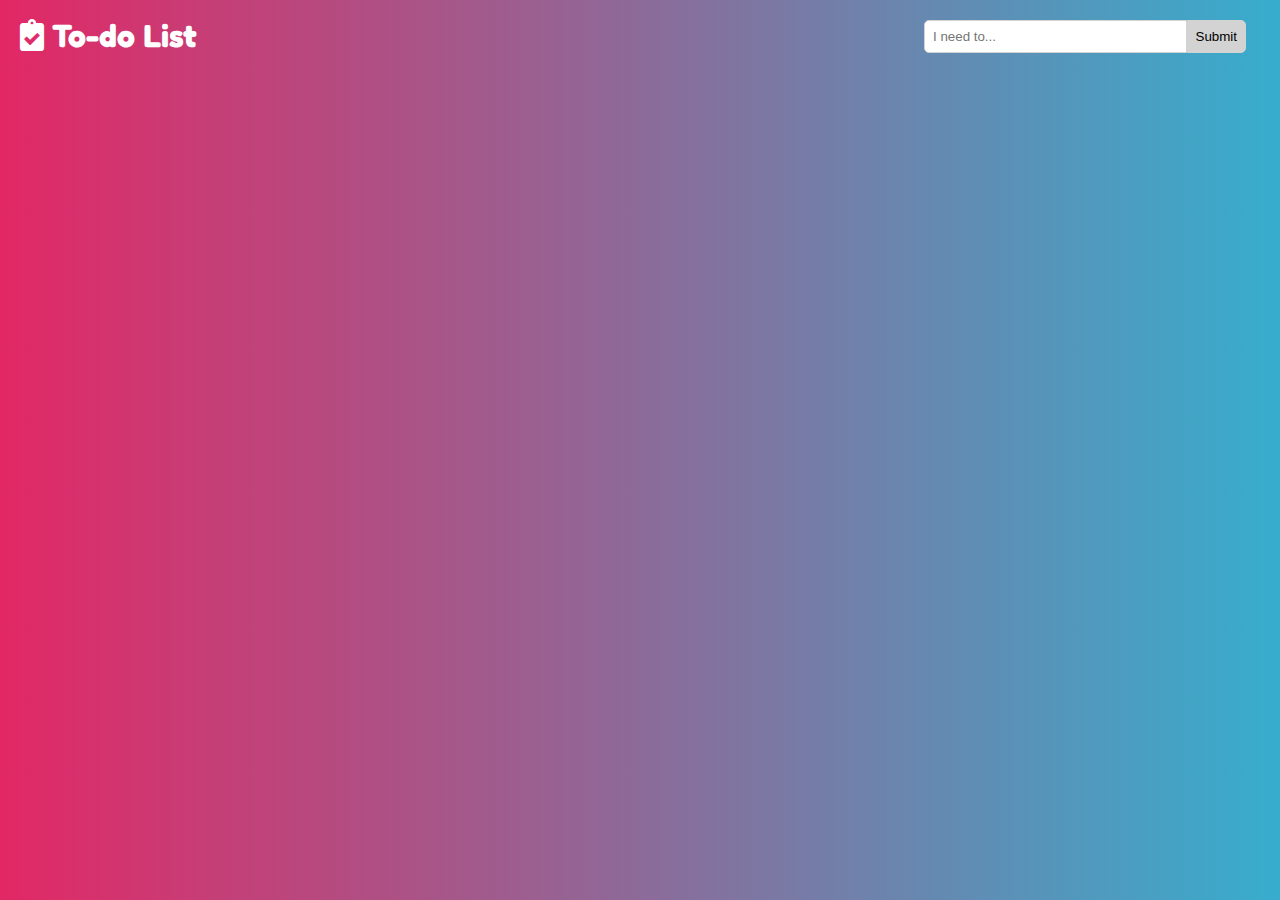
<file: Assignment-6/index.html>
<!DOCTYPE html>
<html lang="en">
<head>
  <meta charset="UTF-8">
  <meta name="viewport" content="width=device-width, initial-scale=1.0">
  <link rel="stylesheet" href="https://cdnjs.cloudflare.com/ajax/libs/font-awesome/5.15.3/css/all.min.css">
  <link rel="shortcut icon" type="image/png" href="list.png" />
  <link rel="stylesheet" href="style.css">
  <title>To-do List</title>
</head>
<body>

  <main>
    <header>
      <div class="container">
        <div id="header">
          <h2><i class="fas fa-clipboard-check"></i> To-do List</h2>
          <div class="user_input">
            <input type="text" id="input" placeholder="I need to..."><button id="add_item">Submit</button>
          </div>
        </div>
      </div>
    </header>
    
    <section>
      <div class="container">
        <div id="to_do_list"></div>
      </div>
    </section>
  </main>  

  <script src="script.js"></script>
</body>

</html>
</file>
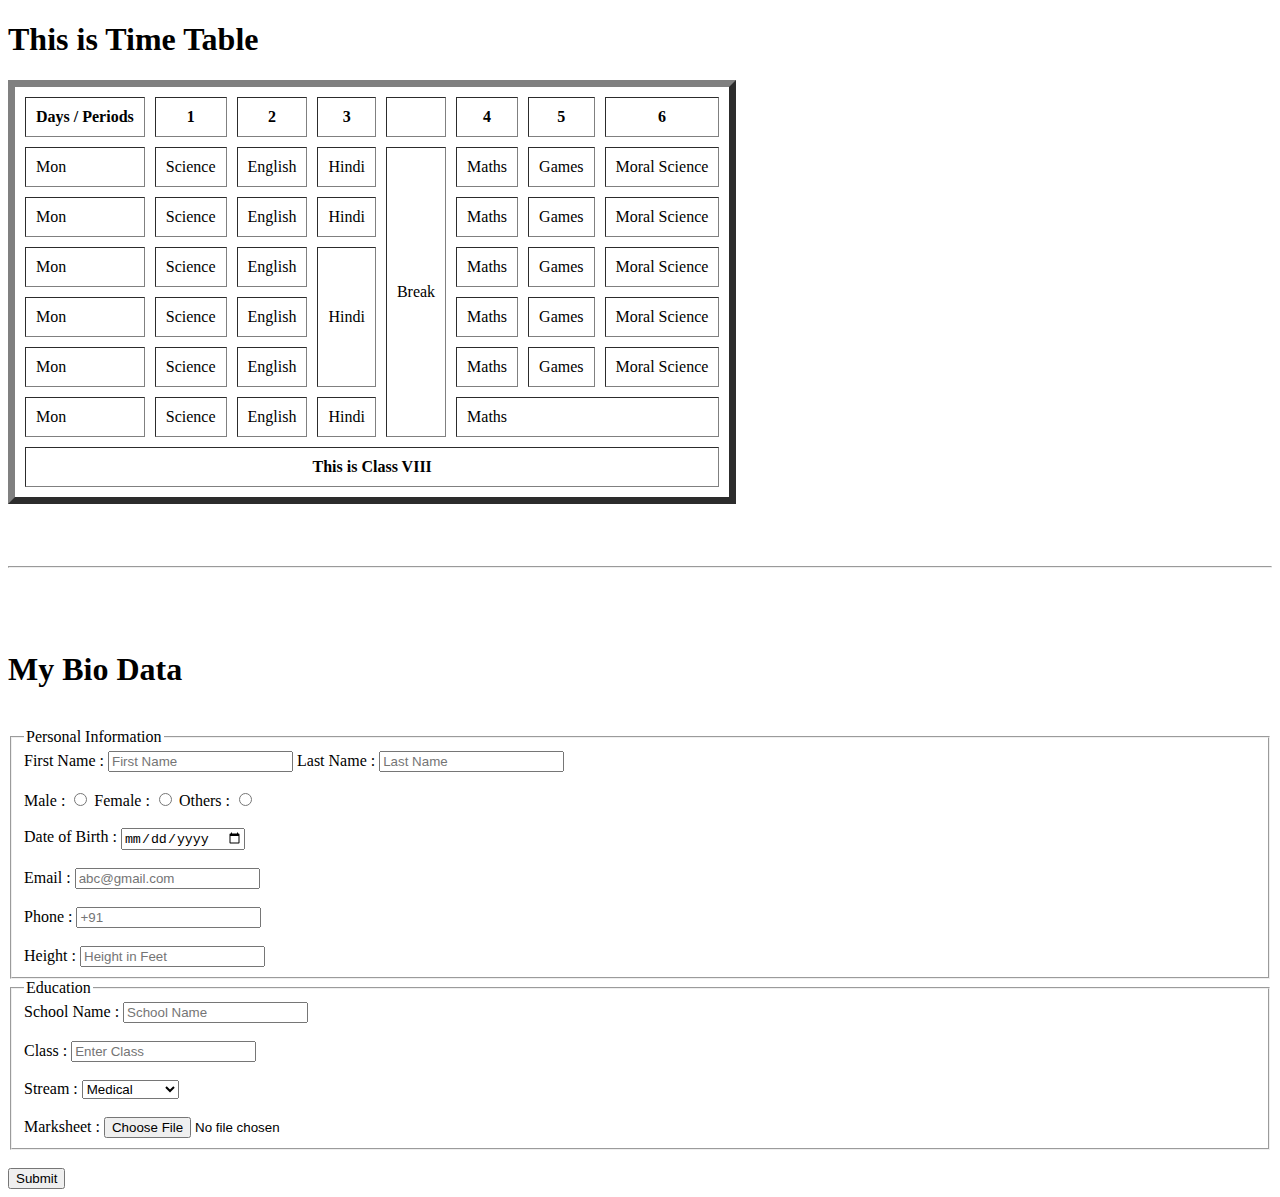
<file: Assignment1/index.html>
<!DOCTYPE html>
<html lang="en">
<head>
    <meta charset="UTF-8">
    <meta http-equiv="X-UA-Compatible" content="IE=edge">
    <meta name="viewport" content="width=device-width, initial-scale=1.0">
    <title>Document</title>
</head>
<form>
    <h1>This is Time Table</h1>
    <table  border="7" cellspacing="10" cellpadding="10">
        <thead>
         <tr>
             <th>Days / Periods</th>
             <th>1</th>
             <th>2</th>
             <th>3</th>
             <th></th>
             <th>4</th>
             <th>5</th>
             <th>6</th>
         </tr>

        </thead>
        <tbody>
            <tr>
                <td>Mon</td>
                <td>Science</td>
                <td>English</td>
                <td>Hindi</td>
                <td rowspan="6">Break</td>
                <td>Maths</td>
                <td>Games</td>
                <td>Moral Science</td>
            </tr>
            <tr>
                <td>Mon</td>
                <td>Science</td>
                <td>English</td>
                <td>Hindi</td>
                <!-- <td>Break</td> -->
                <td>Maths</td>
                <td>Games</td>
                <td>Moral Science</td>
            </tr>
            <tr>
                <td>Mon</td>
                <td>Science</td>
                <td>English</td>
                <td rowspan="3">Hindi</td>
                <!-- <td>Break</td> -->
                <td>Maths</td>
                <td>Games</td>
                <td>Moral Science</td>
            </tr>
            <tr>
                <td>Mon</td>
                <td>Science</td>
                <td>English</td>
              
                <!-- <td>Break</td> -->
                <td>Maths</td>
                <td>Games</td>
                <td>Moral Science</td>
            </tr>
            <tr>
                <td>Mon</td>
                <td>Science</td>
                <td>English</td>
               
                <!-- <td>Break</td> -->
                <td>Maths</td>
                <td>Games</td>
                <td>Moral Science</td>
            </tr>
            <tr>
                <td>Mon</td>
                <td>Science</td>
                <td>English</td>
                <td>Hindi</td>
                <!-- <td>Break</td> -->
                <td colspan="3">Maths</td>
                <!-- <td>Games</td>
                <td>Moral Science</td> -->
            </tr>


        </tbody>
        <tfoot>

               <tr>
                   <td colspan="8" align="center"><b>This is Class VIII</b></td>
               </tr>

        </tfoot>
    </table>
     <br><br><br>
    <hr>
    <br><br><br>
    <h1>My Bio Data</h1>

    <br>
    
    <form action="#"></form>
     <fieldset>
    <legend>Personal Information</legend>
    <label for="firstname">First Name :</label>
    <input type="text" name="firstname" id="firstname" placeholder="First Name">
    
    <label for="lastname">Last Name :</label>
    <input type="text" name="lastname" id="lastname" placeholder="Last Name">

    <br><br>
    <label for="male">Male :</label>
    <input type="radio" name="gender" id="male">

    <label for="female">Female :</label>
    <input type="radio" name="gender" id="female">

    <label for="male">Others :</label>
    <input type="radio" name="gender" id="other">

    <br><br>
    <label for="bday">Date of Birth :</label>
    <input type="date" id="bday" name="bday">
    <br><br>
    <label for="email">Email :</label>
    <input type="email" name="email" id="email" placeholder="abc@gmail.com"
     <br><br><br>
    <label for="phnno">Phone :</label>
    <input type="tel" name="phnno" id="phnno" min="10" max="12" placeholder="+91">

    <br><br>
    <label for="height">Height :</label>
    <input type="number" name="height" id="height" placeholder="Height in Feet">

    </fieldset>


    <fieldset>
        <legend>Education</legend>
        <label for="schoolname">School Name :</label>
        <input type="text" name="schoolname" id="schoolname" placeholder="School Name">

        <br><br>
        <label for="class">Class :</label>
        <input type="text" name="class" id="class" placeholder="Enter Class">

        <br><br>
        <label for="stream">Stream : </label>
        <select name="streams" id="stream" placeholder="Stream">
            <option value="stream">Medical</option>
            <option value="stream">Non-Medical</option>
            <option value="stream">Commerce</option>
        </select>
        <br><br>
        <label for="marksheet">Marksheet :</label>
        <input type="file" name="marksheet" id="marksheet">
    </fieldset>
    <br>
    <button>Submit</button>
</form>

</body>
</html>
</file>
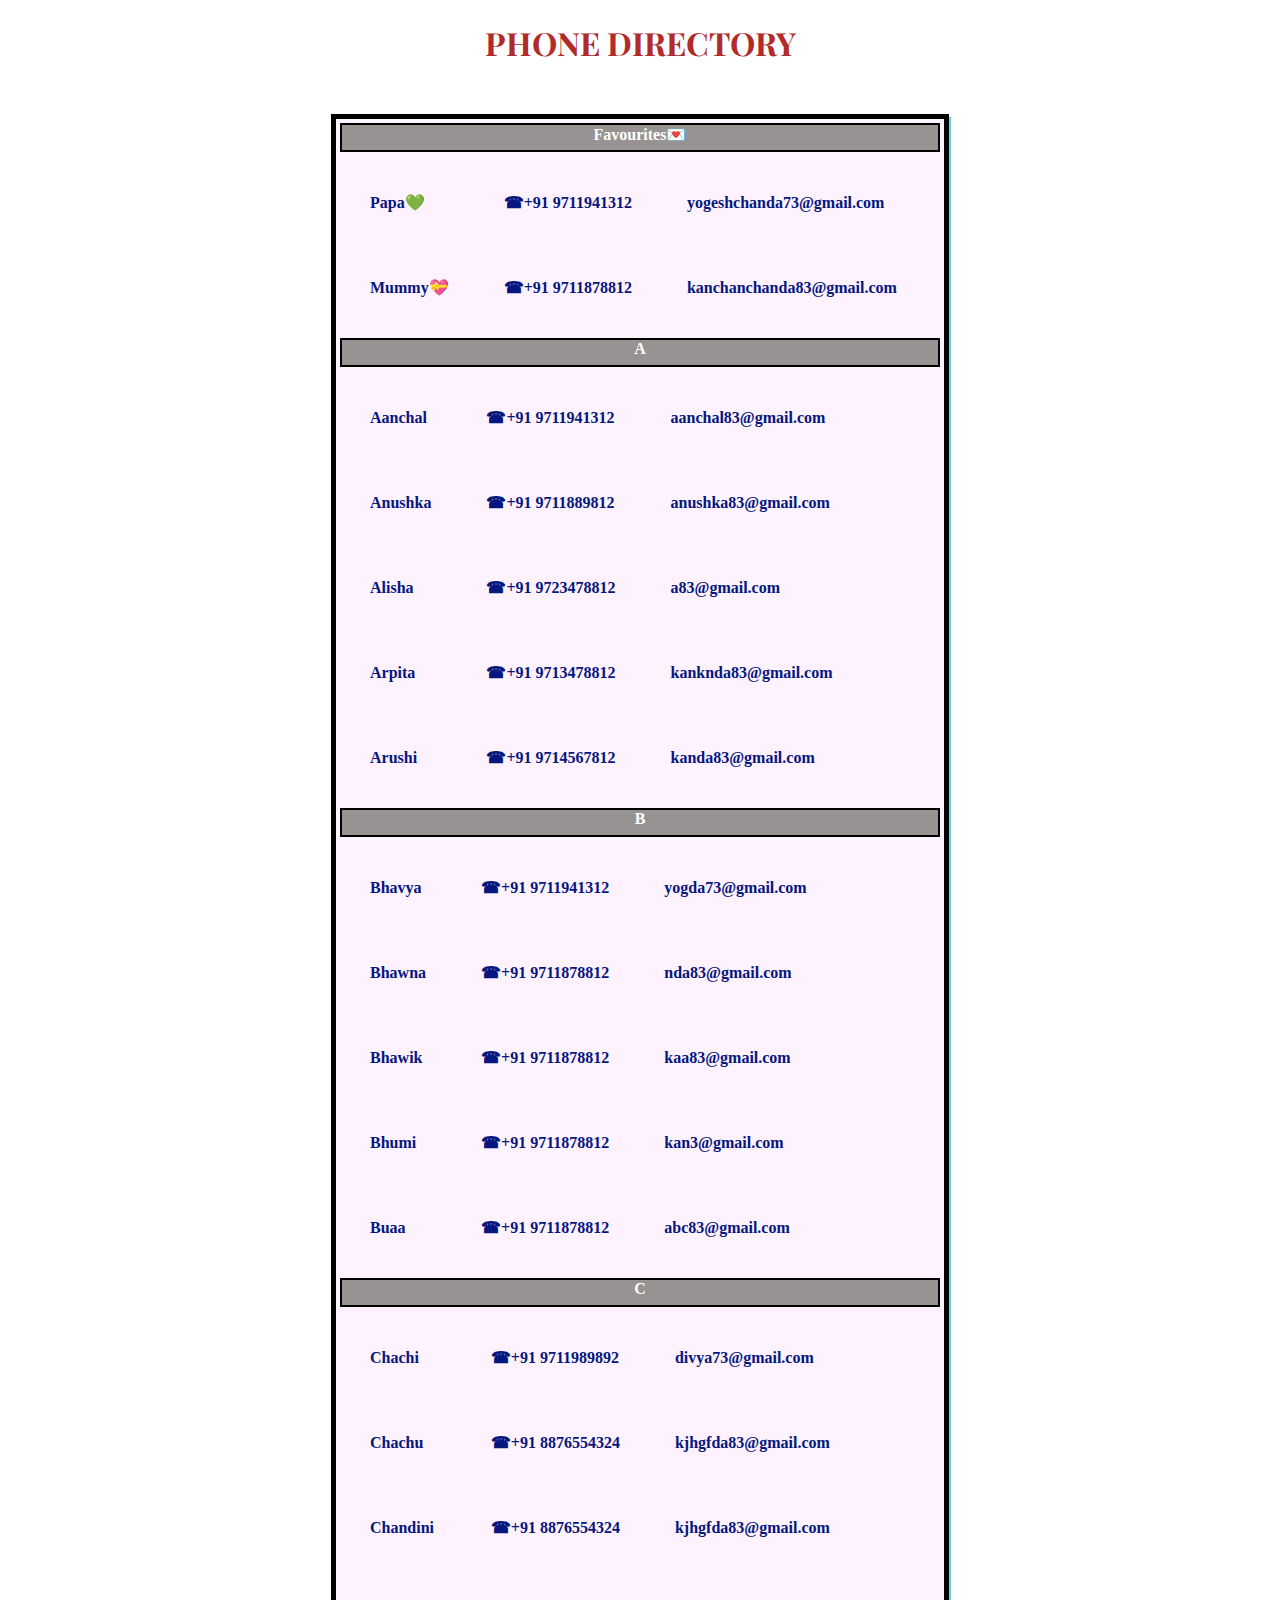
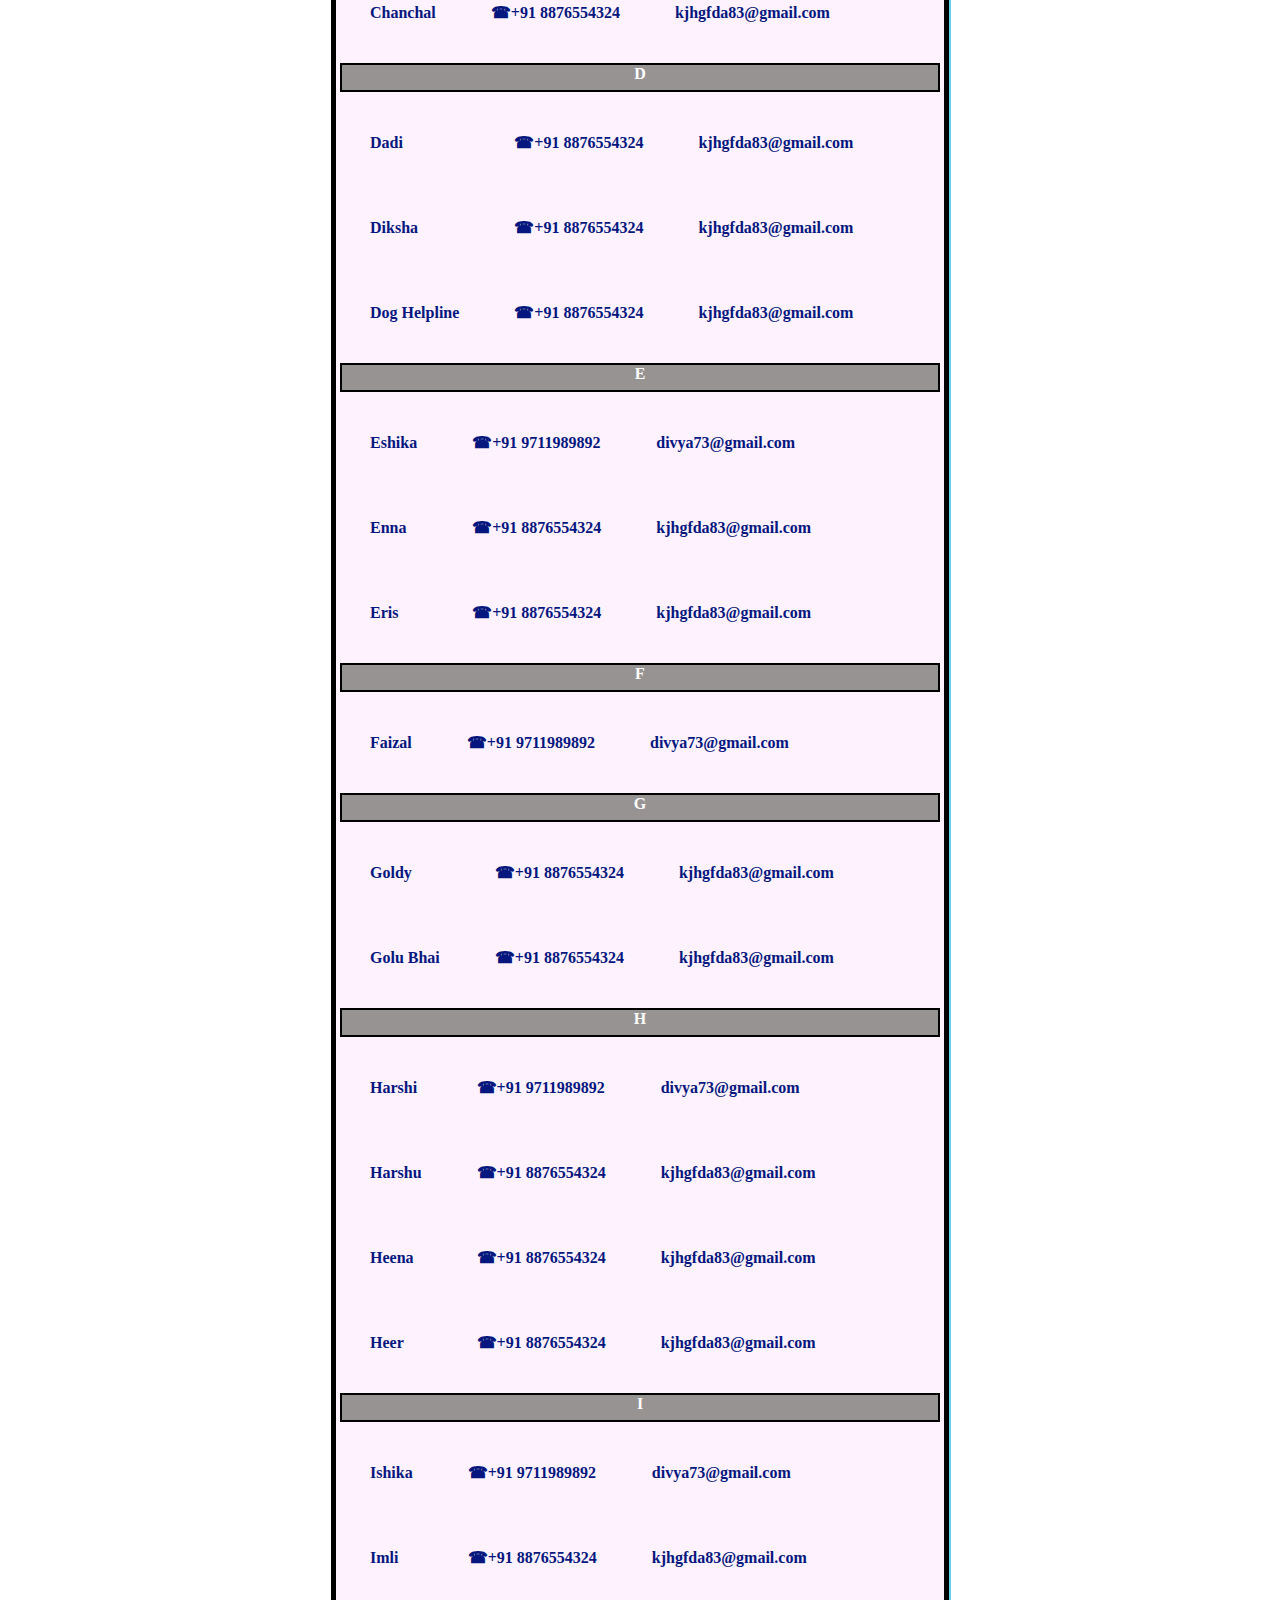
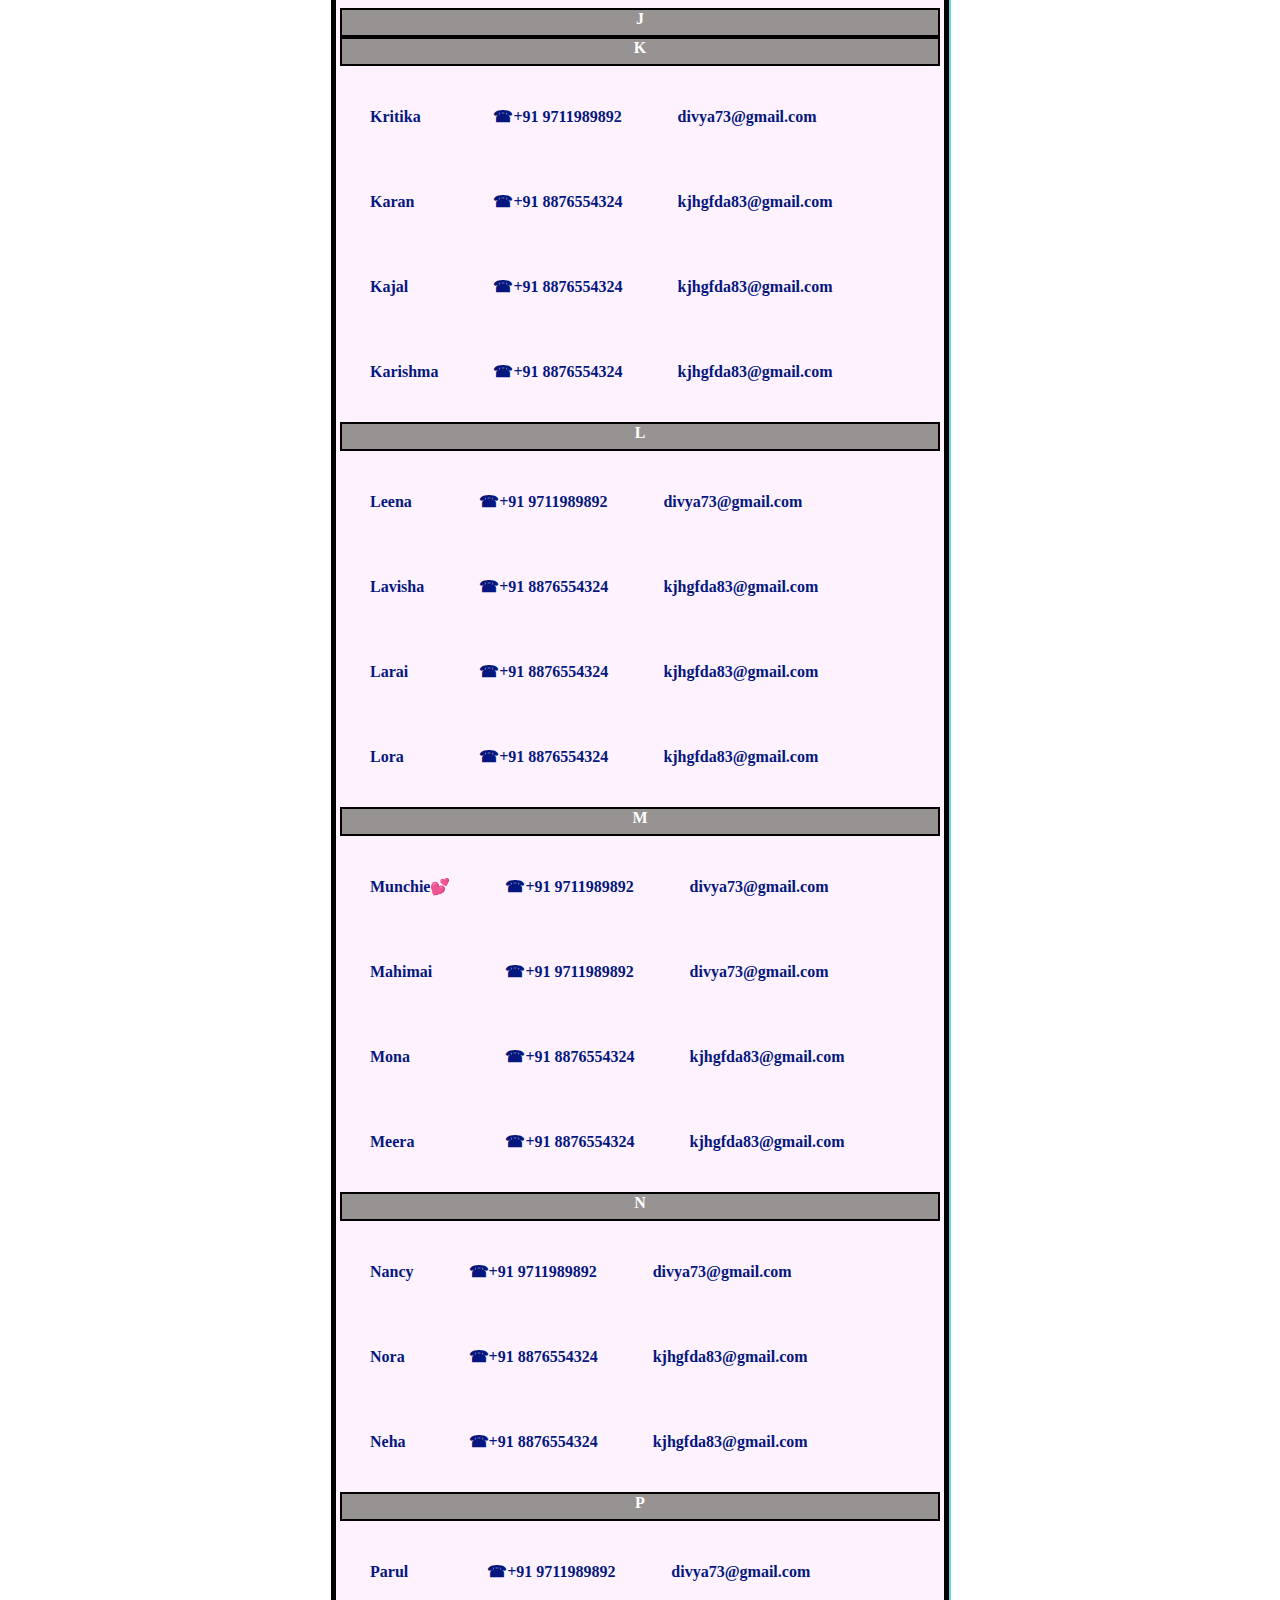
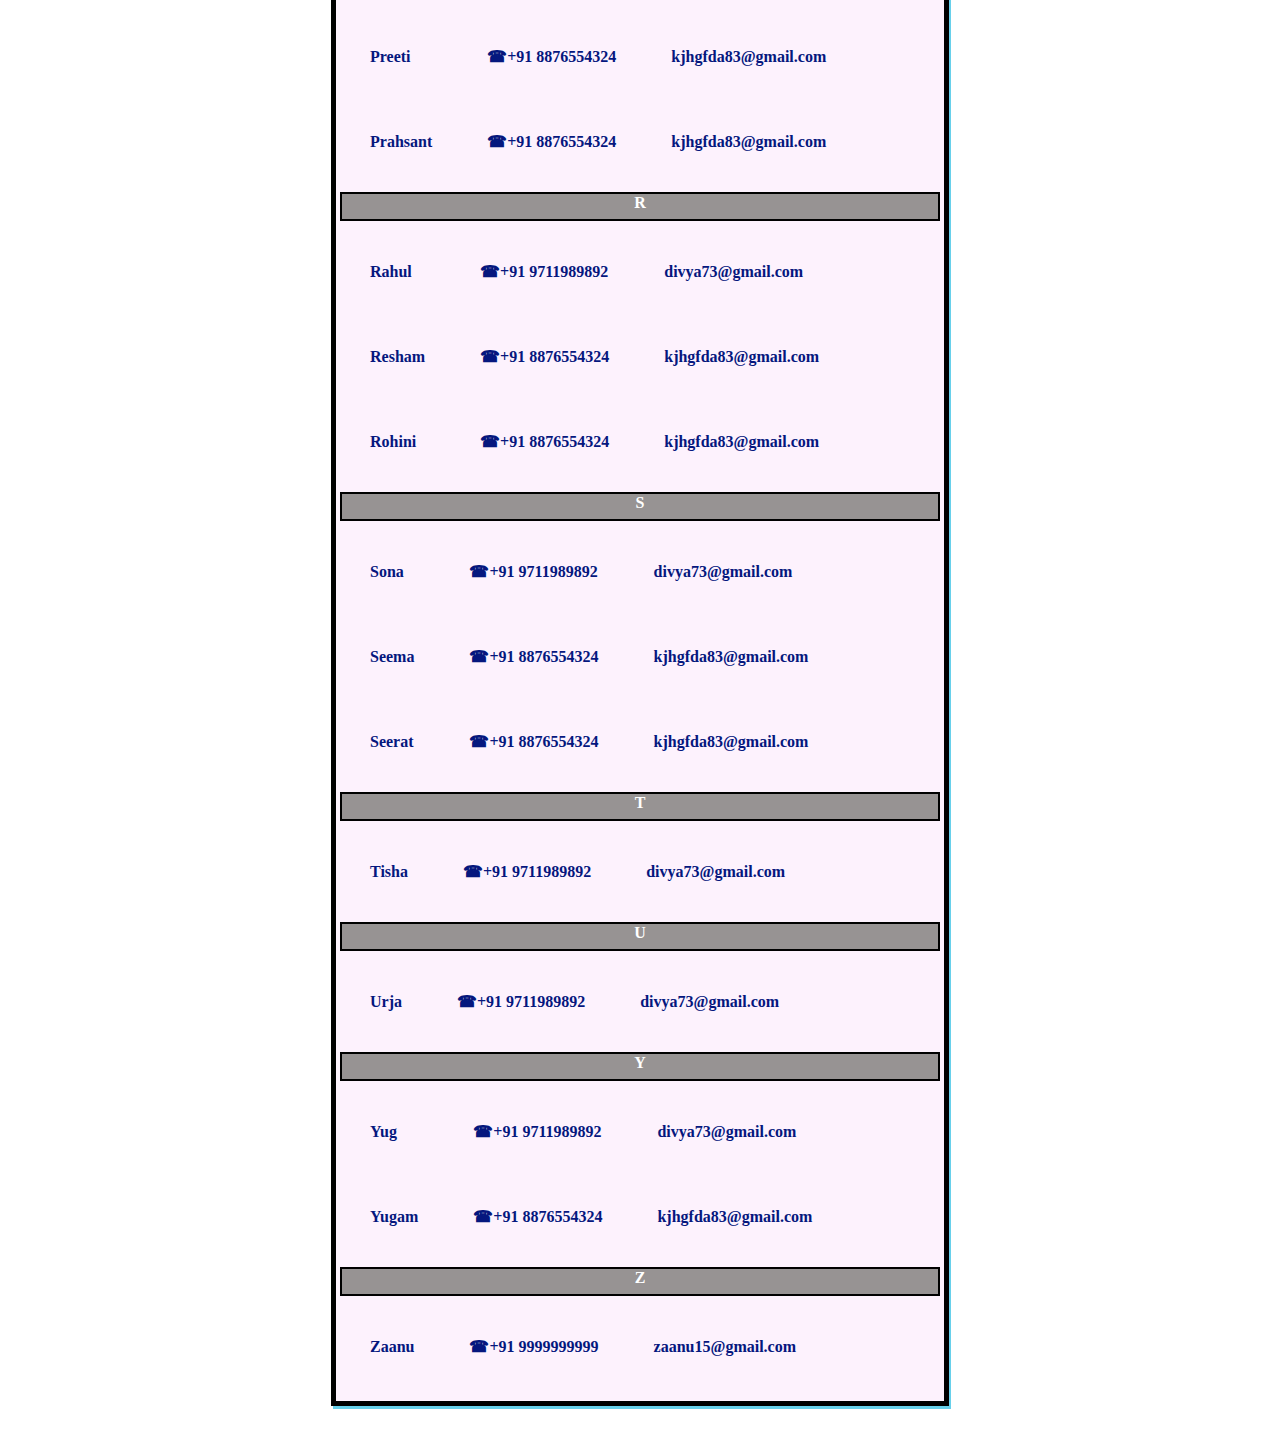
<file: Assignment2/index.html>
<!DOCTYPE html>
<html lang="en">
<head>
    <meta charset="UTF-8">
    <meta http-equiv="X-UA-Compatible" content="IE=edge">
    <meta name="viewport" content="width=device-width, initial-scale=1.0">
    <title>Document</title>
    <link rel="stylesheet" href="style.css">
    <link href="https://fonts.googleapis.com/css2?family=Playfair+Display:ital@1&display=swap" rel="stylesheet">
</head>
<body>
    <h1>PHONE DIRECTORY</h1>
    <div class="main">
        <div class="content" id="maina">Favourites</div>
        <table>
            <tr><td>Papa&#128154</td> <td id="tp">+91 9711941312</td> <td>yogeshchanda73@gmail.com</td></tr>
            <tr><td>Mummy&#128157</td> <td id="tp">+91 9711878812</td> <td>kanchanchanda83@gmail.com</td></tr>
        </table>
        <div class="content" >A</div>
        <table>
            <tr><td>Aanchal</td> <td id="tp">+91 9711941312</td> <td>aanchal83@gmail.com</td></tr>
            <tr><td>Anushka</td> <td id="tp">+91 9711889812</td> <td>anushka83@gmail.com</td></tr>
            <tr><td>Alisha</td> <td id="tp">+91 9723478812</td> <td>a83@gmail.com</td></tr>
            <tr><td>Arpita</td> <td id="tp">+91 9713478812</td> <td>kanknda83@gmail.com</td></tr>
            <tr><td>Arushi</td> <td id="tp">+91 9714567812</td> <td>kanda83@gmail.com</td></tr>
        </table>
        <div class="content">B</div>
        <table>
            <tr><td>Bhavya</td> <td id="tp">+91 9711941312</td> <td>yogda73@gmail.com</td></tr>
            <tr><td>Bhawna</td> <td id="tp">+91 9711878812</td> <td>nda83@gmail.com</td></tr>
            <tr><td>Bhawik</td> <td id="tp">+91 9711878812</td> <td>kaa83@gmail.com</td></tr>
            <tr><td>Bhumi</td> <td id="tp">+91 9711878812</td> <td>kan3@gmail.com</td></tr>
            <tr><td>Buaa</td> <td id="tp">+91 9711878812</td> <td>abc83@gmail.com</td></tr>
        </table>
        <div class="content" >C</div>
        <table>
            <tr><td>Chachi</td> <td id="tp">+91 9711989892</td> <td>divya73@gmail.com</td></tr>
            <tr><td>Chachu</td> <td id="tp">+91 8876554324</td> <td>kjhgfda83@gmail.com</td></tr>
            <tr><td>Chandini</td> <td id="tp">+91 8876554324</td> <td>kjhgfda83@gmail.com</td></tr>
            <tr><td>Chanchal</td> <td id="tp">+91 8876554324</td> <td>kjhgfda83@gmail.com</td></tr>
        </table>
        <div class="content" >D</div>
        <table>
            <tr><td>Dadi</td> <td id="tp">+91 8876554324</td> <td>kjhgfda83@gmail.com</td></tr>
            <tr><td>Diksha</td> <td id="tp">+91 8876554324</td> <td>kjhgfda83@gmail.com</td></tr>
            <tr><td>Dog Helpline</td> <td id="tp">+91 8876554324</td> <td>kjhgfda83@gmail.com</td></tr>
        </table>
        <div class="content" >E</div>
        <table>
            <tr><td>Eshika</td> <td id="tp">+91 9711989892</td> <td>divya73@gmail.com</td></tr>
            <tr><td>Enna</td> <td id="tp">+91 8876554324</td> <td>kjhgfda83@gmail.com</td></tr>
            <tr><td>Eris</td> <td id="tp">+91 8876554324</td> <td>kjhgfda83@gmail.com</td></tr>
        </table>
        <div class="content" >F</div>
        <table>
            <tr><td>Faizal</td> <td id="tp">+91 9711989892</td> <td>divya73@gmail.com</td></tr>
            </table>
        <div class="content" >G</div>
        <table>
            <tr><td>Goldy</td> <td id="tp">+91 8876554324</td> <td>kjhgfda83@gmail.com</td></tr>
            <tr><td>Golu Bhai</td> <td id="tp">+91 8876554324</td> <td>kjhgfda83@gmail.com</td></tr>
        </table>
        <div class="content" >H</div>
        <table>
            <tr><td>Harshi</td> <td id="tp">+91 9711989892</td> <td>divya73@gmail.com</td></tr>
            <tr><td>Harshu</td> <td id="tp">+91 8876554324</td> <td>kjhgfda83@gmail.com</td></tr>
            <tr><td>Heena</td> <td id="tp">+91 8876554324</td> <td>kjhgfda83@gmail.com</td></tr>
            <tr><td>Heer</td> <td id="tp">+91 8876554324</td> <td>kjhgfda83@gmail.com</td></tr>
        </table>
        <div class="content" >I</div>
        <table>
            <tr><td>Ishika</td> <td id="tp">+91 9711989892</td> <td>divya73@gmail.com</td></tr>
            <tr><td>Imli</td> <td id="tp">+91 8876554324</td> <td>kjhgfda83@gmail.com</td></tr>
            </table>
        <div class="content" >J</div>
        
        <div class="content" >K</div>
        <table>
            <tr><td>Kritika</td> <td id="tp">+91 9711989892</td> <td>divya73@gmail.com</td></tr>
            <tr><td>Karan</td> <td id="tp">+91 8876554324</td> <td>kjhgfda83@gmail.com</td></tr>
            <tr><td>Kajal</td> <td id="tp">+91 8876554324</td> <td>kjhgfda83@gmail.com</td></tr>
            <tr><td>Karishma</td> <td id="tp">+91 8876554324</td> <td>kjhgfda83@gmail.com</td></tr>
        </table>
        <div class="content" >L</div>
        <table>
            <tr><td>Leena</td> <td id="tp">+91 9711989892</td> <td>divya73@gmail.com</td></tr>
            <tr><td>Lavisha</td> <td id="tp">+91 8876554324</td> <td>kjhgfda83@gmail.com</td></tr>
            <tr><td>Larai</td> <td id="tp">+91 8876554324</td> <td>kjhgfda83@gmail.com</td></tr>
            <tr><td>Lora</td> <td id="tp">+91 8876554324</td> <td>kjhgfda83@gmail.com</td></tr>
        </table>
        <div class="content" >M</div>
        <table>
            <tr><td>Munchie&#128149</td> <td id="tp">+91 9711989892</td> <td>divya73@gmail.com</td></tr>
            <tr><td>Mahimai</td> <td id="tp">+91 9711989892</td> <td>divya73@gmail.com</td></tr>
            <tr><td>Mona</td> <td id="tp">+91 8876554324</td> <td>kjhgfda83@gmail.com</td></tr>
            <tr><td>Meera</td> <td id="tp">+91 8876554324</td> <td>kjhgfda83@gmail.com</td></tr>
            </table>
        <div class="content" >N</div>
        <table>
            <tr><td>Nancy</td> <td id="tp">+91 9711989892</td> <td>divya73@gmail.com</td></tr>
            <tr><td>Nora</td> <td id="tp">+91 8876554324</td> <td>kjhgfda83@gmail.com</td></tr>
            <tr><td>Neha</td> <td id="tp">+91 8876554324</td> <td>kjhgfda83@gmail.com</td></tr>
        </table>
        <div class="content" >P</div>
        <table>
            <tr><td>Parul</td> <td id="tp">+91 9711989892</td> <td>divya73@gmail.com</td></tr>
            <tr><td>Preeti</td> <td id="tp">+91 8876554324</td> <td>kjhgfda83@gmail.com</td></tr>
            <tr><td>Prahsant</td> <td id="tp">+91 8876554324</td> <td>kjhgfda83@gmail.com</td></tr>
        </table>
       
        <div class="content" >R</div>
        <table>
            <tr><td>Rahul</td> <td id="tp">+91 9711989892</td> <td>divya73@gmail.com</td></tr>
            <tr><td>Resham</td> <td id="tp">+91 8876554324</td> <td>kjhgfda83@gmail.com</td></tr>
            <tr><td>Rohini</td> <td id="tp">+91 8876554324</td> <td>kjhgfda83@gmail.com</td></tr>
        </table>
        <div class="content" >S</div>
        <table>
            <tr><td>Sona</td> <td id="tp">+91 9711989892</td> <td>divya73@gmail.com</td></tr>
            <tr><td>Seema</td> <td id="tp">+91 8876554324</td> <td>kjhgfda83@gmail.com</td></tr>
            <tr><td>Seerat</td> <td id="tp">+91 8876554324</td> <td>kjhgfda83@gmail.com</td></tr>
        </table>
        <div class="content" >T</div>
        <table>
            <tr><td>Tisha</td> <td id="tp">+91 9711989892</td> <td>divya73@gmail.com</td></tr>
       </table>
        <div class="content" >U</div>
        <table>
            <tr><td>Urja</td> <td id="tp">+91 9711989892</td> <td>divya73@gmail.com</td></tr>
             </table>
       <div class="content" >Y</div>
        <table>
            <tr><td>Yug</td> <td id="tp">+91 9711989892</td> <td>divya73@gmail.com</td></tr>
            <tr><td>Yugam</td> <td id="tp">+91 8876554324</td> <td>kjhgfda83@gmail.com</td></tr>
            </table>
        <div class="content" >Z</div>
        <table>
               <tr><td>Zaanu</td> <td id="tp">+91 9999999999</td> <td>zaanu15@gmail.com</td></tr>
        </table>
        
          
    </div>
</body>
</html>
</file>
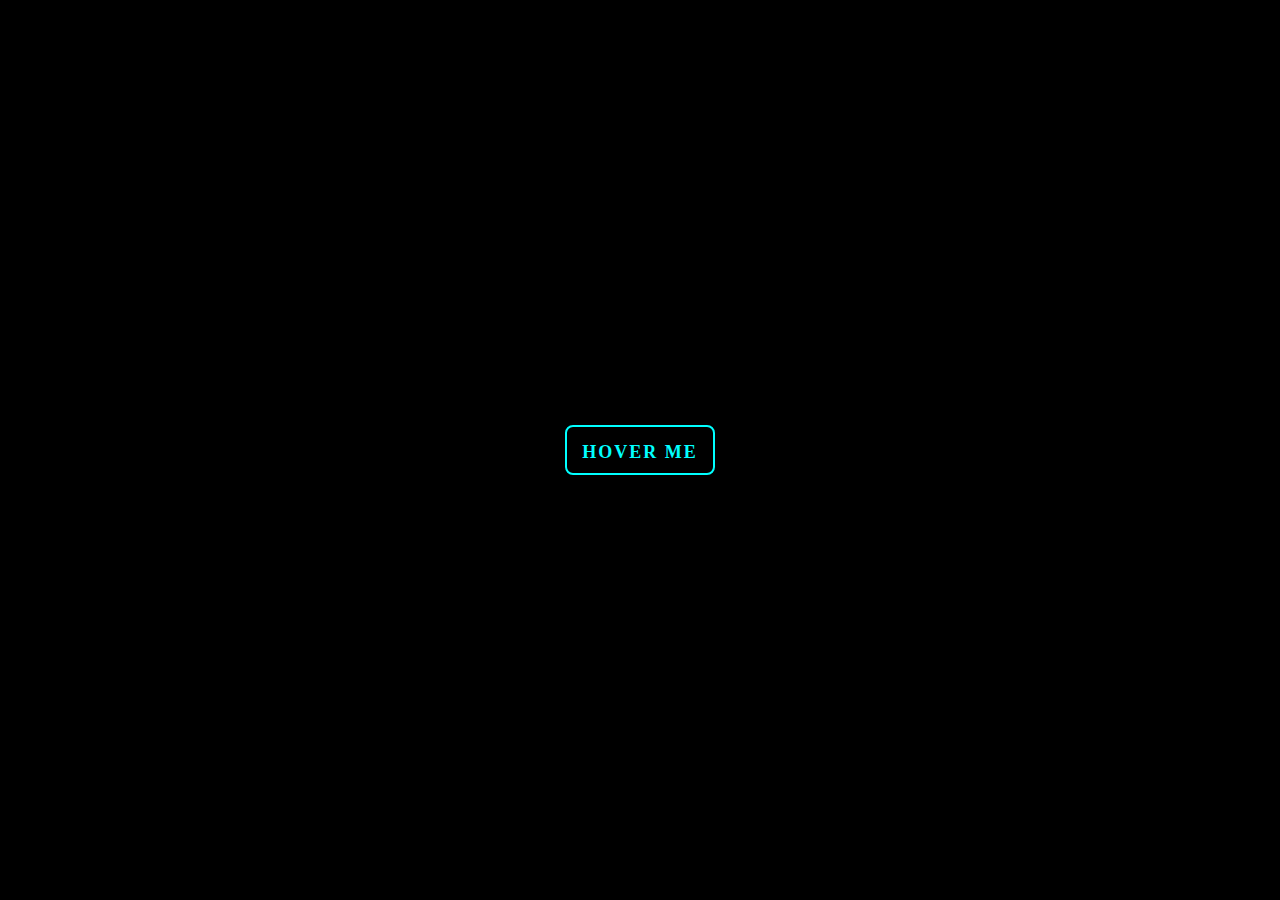
<file: Assignment3/index.html>
<!DOCTYPE html>
<html lang="en">
<head>
    <meta charset="UTF-8">
    <meta http-equiv="X-UA-Compatible" content="IE=edge">
    <meta name="viewport" content="width=device-width, initial-scale=1.0">
    <link rel="stylesheet" href="style.css">
    <title>Document</title>
</head>
<body>
    
       
            <button>Hover Me</button>
        
</body>
</html>
</file>
<file: Assignment-6/style.css>
@import url('https://fonts.googleapis.com/css2?family=Fredoka+One&display=swap');

*{
  padding: 0;
  margin: 0;
  box-sizing: border-box;
}

body{
  font-family: 'Fredoka One', cursive;
  background-image: linear-gradient(to right, #E22865, #37ADCD);
  color: #fff;
}

.container{
  width: 1280px;
  margin: auto;
}

#header{
  display: flex;
  justify-content: space-between;
  align-items: center;
  flex-wrap: wrap;
  min-height: 70px;
  padding: 0 20px;
}

#header h2{font-size: 2rem;}

.user_input{
  margin-top: 2px;
  width: 350px;
  text-align: center;
}

.user_input input{
  width: 75%;
  outline: none;
  padding: 8px;
  border: 1px solid lightgray;
  border-top-left-radius: 5px;
  border-bottom-left-radius: 5px;
  -webkit-transition: all 0.30s ease-in-out;
  -moz-transition: all 0.30s ease-in-out;
  -ms-transition: all 0.30s ease-in-out;
  -o-transition: all 0.30s ease-in-out;
  transition: all 0.30s ease-in-out;
}

.user_input input:focus{
  box-shadow: 0 0 5px #E22865;
  border: 1px solid #E22865;
}

.user_input button{
  cursor: pointer;
  padding: 8px;
  width: fit-content;
  color: black;
  transition: 1s;
  outline: none;
  background-color: lightgray;
  border: 1px solid lightgray;
  border-top-right-radius: 5px;
  border-bottom-right-radius: 5px;
}

.user-input button:hover{
  background-color: transparent;
  color: white;
}

#to_do_list{
  width: 500px;
  margin: auto;
}

.item{
  display: flex;
  justify-content: space-between;
  width: 100%;
  height: auto;
  border-radius: 2px;
  padding: 1rem;
  color: #454545;
  margin-top:10px;
  font-size: 1rem;
  background-color: white;
  border: 1px solid lightgray;
  text-transform: uppercase;
  -webkit-transition: all 0.30s ease-in-out;
  -moz-transition: all 0.30s ease-in-out;
  -ms-transition: all 0.30s ease-in-out;
  -o-transition: all 0.30s ease-in-out;
  transition: all 0.30s ease-in-out;
}

.item:hover{
  box-shadow: 0 0 20px #E22865;
  border: 1px solid #E22865;
}

.item i{
  cursor: pointer;
  margin: 0 5px;
}

@media(max-width:1280px){
  .container{width: 100%;}
}

@media(max-width:768px){
  .container{width: 95%;}
  
  #header{
    padding: 20px;
    gap: 10px;
    align-items: center;
    flex-direction: column;
  }

  #header h2{margin: 10px 0;}

  .user_input{width: 100%;}

  #to_do_list{width: 100%;}
}

@media(max-width:480px){
  .user_input input{width: 74%;}
}

@media(max-width:320px){
  .user_input input{width: 60%;}
}
</file>
<file: Assignment2/style.css>
body{
    font-weight: bold;
    font-family:'Times New Roman', Times, serif;
    color:rgb(5, 23, 126)
}
h1{
    text-align: center;
    font-family: 'Playfair Display', serif;
    color:rgb(177, 43, 43);
}
.main{
    border:5px solid black;
    width:600px;
    margin:50px auto;
    padding: 4px;
    background-color: rgb(253, 242, 253);
    box-shadow: 2px 3px  rgb(103, 208, 235);

}
.main div{
  border: 2px solid black;
  background-color: rgb(151, 147, 147);
  color: rgb(255, 255, 255);
}
table{
    
    border-spacing:5px 1rem;
    border-collapse: separate;
}
td{
    padding:25px;
   
}
.content{
    text-align: center;
    position:sticky;
    top:3px;
    font-weight:900;
    height:25px;
   
}
#maina::after
{
    content:"\1F48C";
}
#tp::before{
    content: "\260E";
}
</file>
<file: Assignment3/style.css>
body{
    background-color: black;
    margin:0;
    padding:0;
    display:flex;
    justify-content: center;
    align-items: center;
    height: 100vh;
    
   
    
}
button{
   height:50px;
   width:150px;
   letter-spacing: 2px;
   font-weight: 700;
   font-family:Georgia, 'Times New Roman', Times, serif;
   text-transform: uppercase;
   font-size: 18px;
   padding:15px 8px;
   border-radius: 8px;
   background-color: black;
   color:cyan;
   border:2px solid cyan;
   transition:all 0.3s;
}

button:hover{
    border:2px solid rgb(117, 255, 186);
    color: rgb(166, 255, 49);
    box-shadow:0 0 4px cyan,
               0 0 8px rgb(124, 233, 91),
               0 0 12px rgb(49, 194, 5),
               0 0 16px rgb(88, 255, 73);
    
}
</file>
